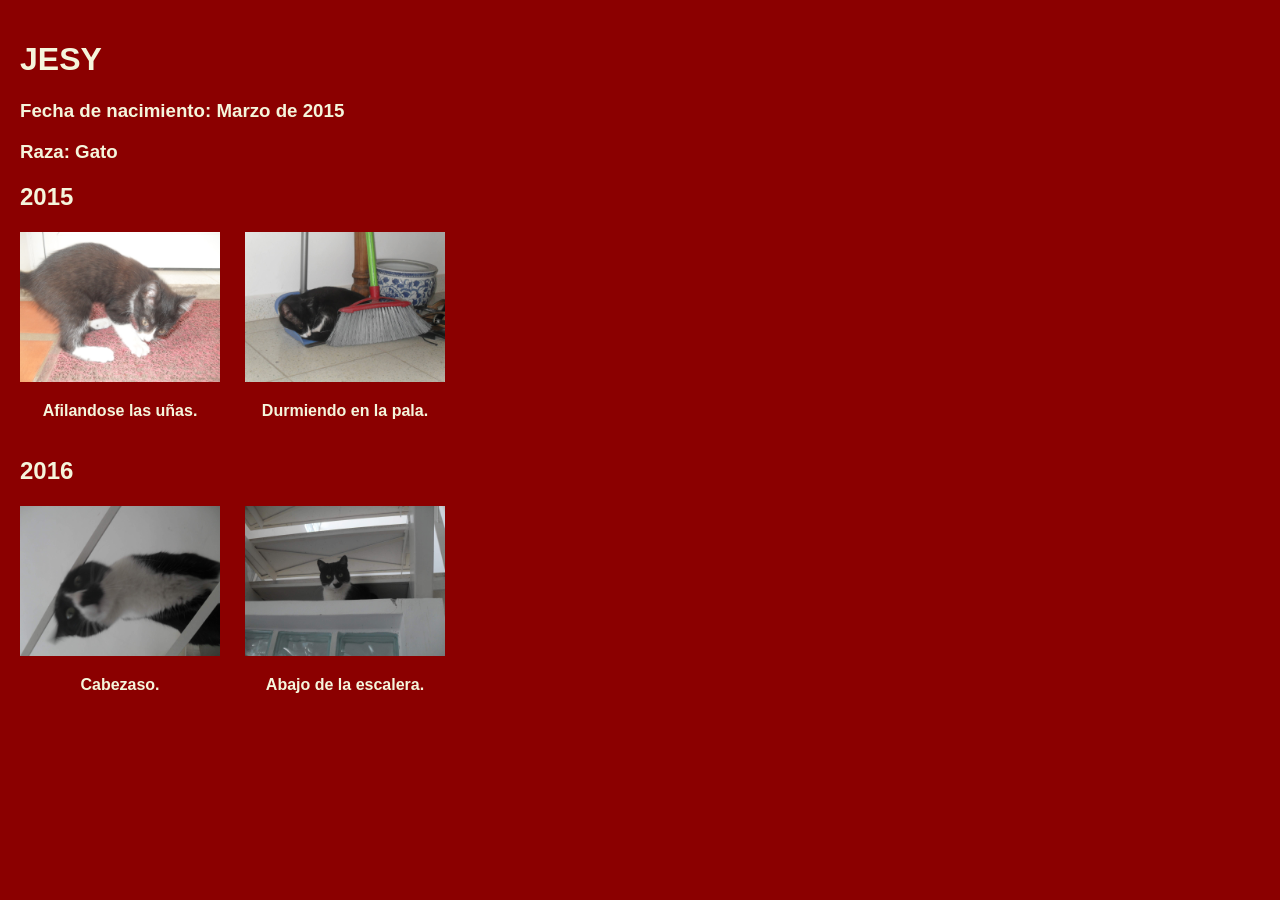
<file: index.html>
<!DOCTYPE html>
<html lang="es">
<head>
    <meta charset="UTF-8">
    <title>JESY</title>
    <link rel="stylesheet" href="estilo.css">

</head>

<body>
    <h1>JESY</h1>
	<h3>Fecha de nacimiento: Marzo de 2015<h3>
	<h3>Raza: Gato<h3>

<h2>2015<h2>
<h4><h4>
<div class="contenedor">

    <div class="elemento">
        <img src="JESY02.JPG" alt="Imagen 2">
        <p>Afilandose las uñas.</p>
    </div>

	<div class="elemento">
	<img src="JESY03.JPG" alt="Imagen 3">
	<p>Durmiendo en la pala.</p>
	</div>
</div>

<h2>2016<h2>
<h4><h4>
	<div class="contenedor01">

    <div class="elemento">
        <img src="JESY04.JPG" alt="Imagen 4">
        <p>Cabezaso.</p>
    </div>

	<div class="elemento">
	<img src="JESY05.JPG" alt="Imagen 5">
	<p>Abajo de la escalera.</p>
	</div>
</div>
</file>
<file: estilo.css>
body {
    font-family: Georgia, sans-serif;
    margin: 0;
    padding: 20px;
    color: beige;
    background-color: darkred;
}

.contenedor {
    display: flex;
    gap: 25px;
}

.elemento {
    text-align: center;
}

.elemento img {
    width: 200px;
}

.contenedor01 {
    display: flex;
    gap: 25px;
}

.elemento {
    text-align: center;
}

.elemento img {
    width: 200px;
}
</file>
